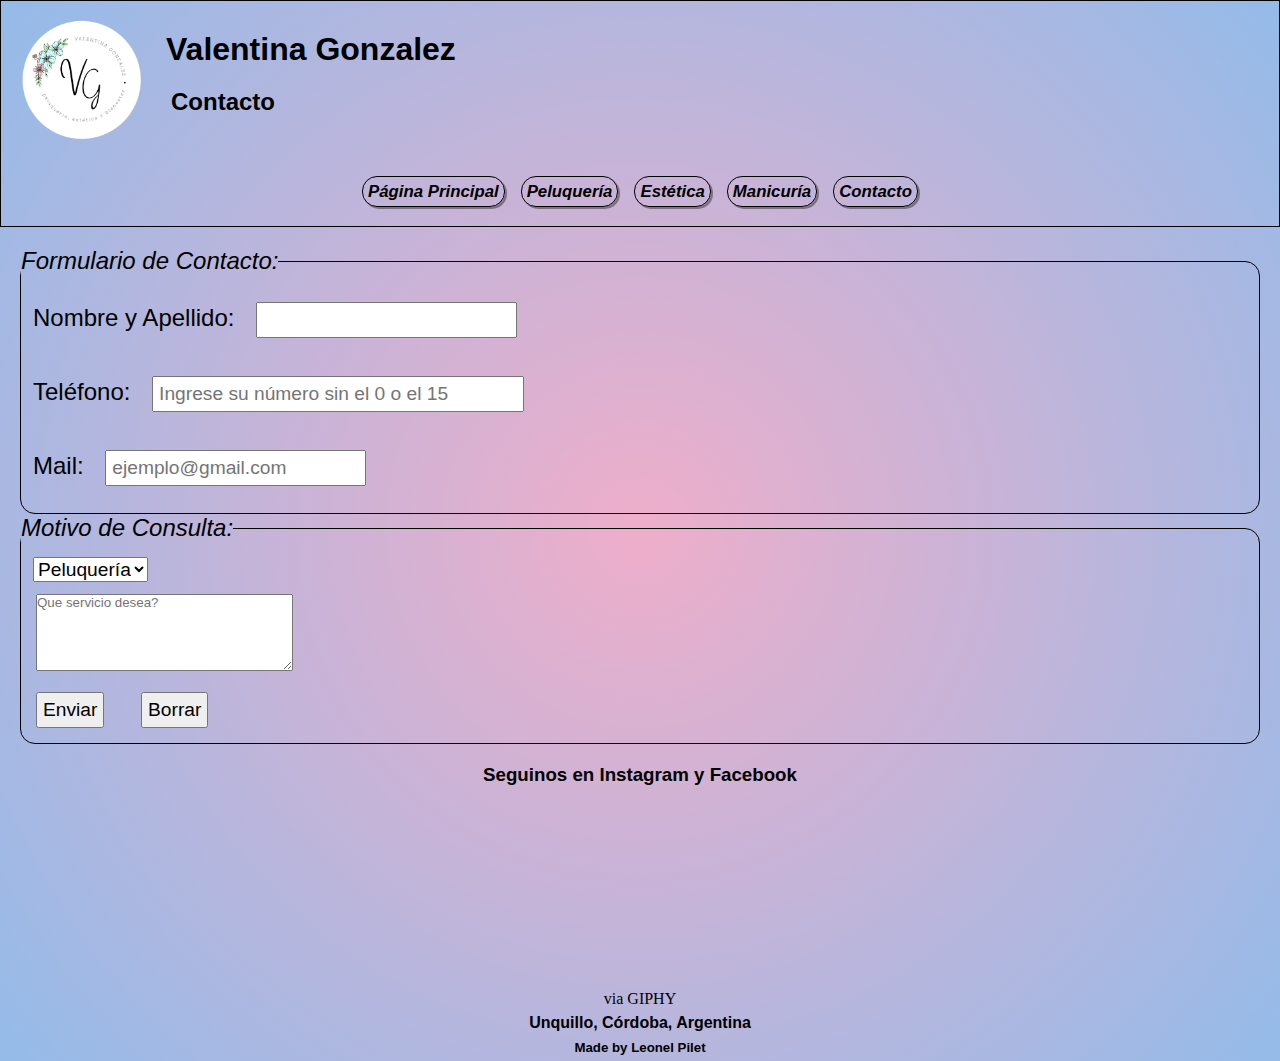
<file: pages/contacto.html>
<!DOCTYPE html>
<html lang="en">
<head>
    <meta charset="UTF-8">
    <meta http-equiv="X-UA-Compatible" content="IE=edge">
    <meta name="viewport" content="width=device-width, initial-scale=1.0">
    <link rel="stylesheet" href="../style/contacto.css">
    <link rel="icon" href="../images/Favicon/favicon-32x32.png">
    <title>Valentina Gonzalez</title>
</head>

<body>
    <header>
        <div class="header__container">   
            <img src="../images/Logo/Logo2.png" alt="">
            <h1>Valentina Gonzalez</h1>
            <h2>Contacto</h2>
        </div>
        <div class="navBar">
            <nav>
                <ul>
                    <li>
                        <a href="../index.html">Página Principal</a>
                    </li>
                    <li>
                        <a href="peluqueria.html">Peluquería</a>
                    </li>
                    <li>
                        <a href="estetica.html">Estética</a>
                    </li>
                    <li>
                        <a href="manicuria.html">Manicuría</a>
                    </li>
                    <li>
                        <a href="contacto.html">Contacto</a>
                    </li>
                </ul>
            </nav>
        </div>
    </header>

    <main>
        <form action="">
            <fieldset>
                <legend>
                    Formulario de Contacto:
                </legend>
                <ul>
                    <li>
                        <label for="">
                        Nombre y Apellido:
                        <input type="text" name="nombre" maxlength="30" required="required">
                        </label>
                    </li>
                    <li>
                        <label for="">
                        Teléfono:
                        <input type="text" name="tel" maxlength="10" placeholder="Ingrese su número sin el 0 o el 15" size="30" required="required">
                        </label>
                    </li>
                    <li>
                        <label for="">
                            Mail:
                            <input type="email" name="mail" placeholder="ejemplo@gmail.com" required="required">
                        </label>
                    </li>
                </ul>
            </fieldset>
            <fieldset class="motivoConsulta">
                <legend>Motivo de Consulta:</legend>
                <ul>
                    <li>    
                        <select name="servicio" required="required">
                            <option value="peluqueria">Peluquería</option>
                            <option value="estética">Estética</option>
                            <option value="manicuria">Manicuría</option>
                        </select>
                    </li>
                </ul>
                <label for="">
                    <textarea name="servicio" cols="30" rows="5"
                    placeholder="Que servicio desea?" required="required"></textarea>
                </label>
                <br>
                <input type="submit" value="Enviar">
                <input type="reset" value="Borrar">
            </fieldset>
        </form>
    </main>
    
    <!--    Footer      -->
    
    <footer>    
        <h3>
            Seguinos en
            <a href="https://www.instagram.com/valentinag.estetica" target="_blank">Instagram</a>
            y
            <a href="https://www.facebook.com/valentinag.estetica"target="_blank">Facebook</a>
        </h3>
        <iframe src="https://giphy.com/embed/cXblnKXr2BQOaYnTni" width="200" height="200" frameBorder="0" class="giphy-embed" allowFullScreen></iframe><p><a href="https://giphy.com/gifs/theoffice-the-office-tv-moroccan-christmas-cXblnKXr2BQOaYnTni">via GIPHY</a></p>
        <h4>Unquillo, Córdoba, Argentina</h4>
        <h5>Made by Leonel Pilet</h5>
    </footer>
</body>
</html>
</file>
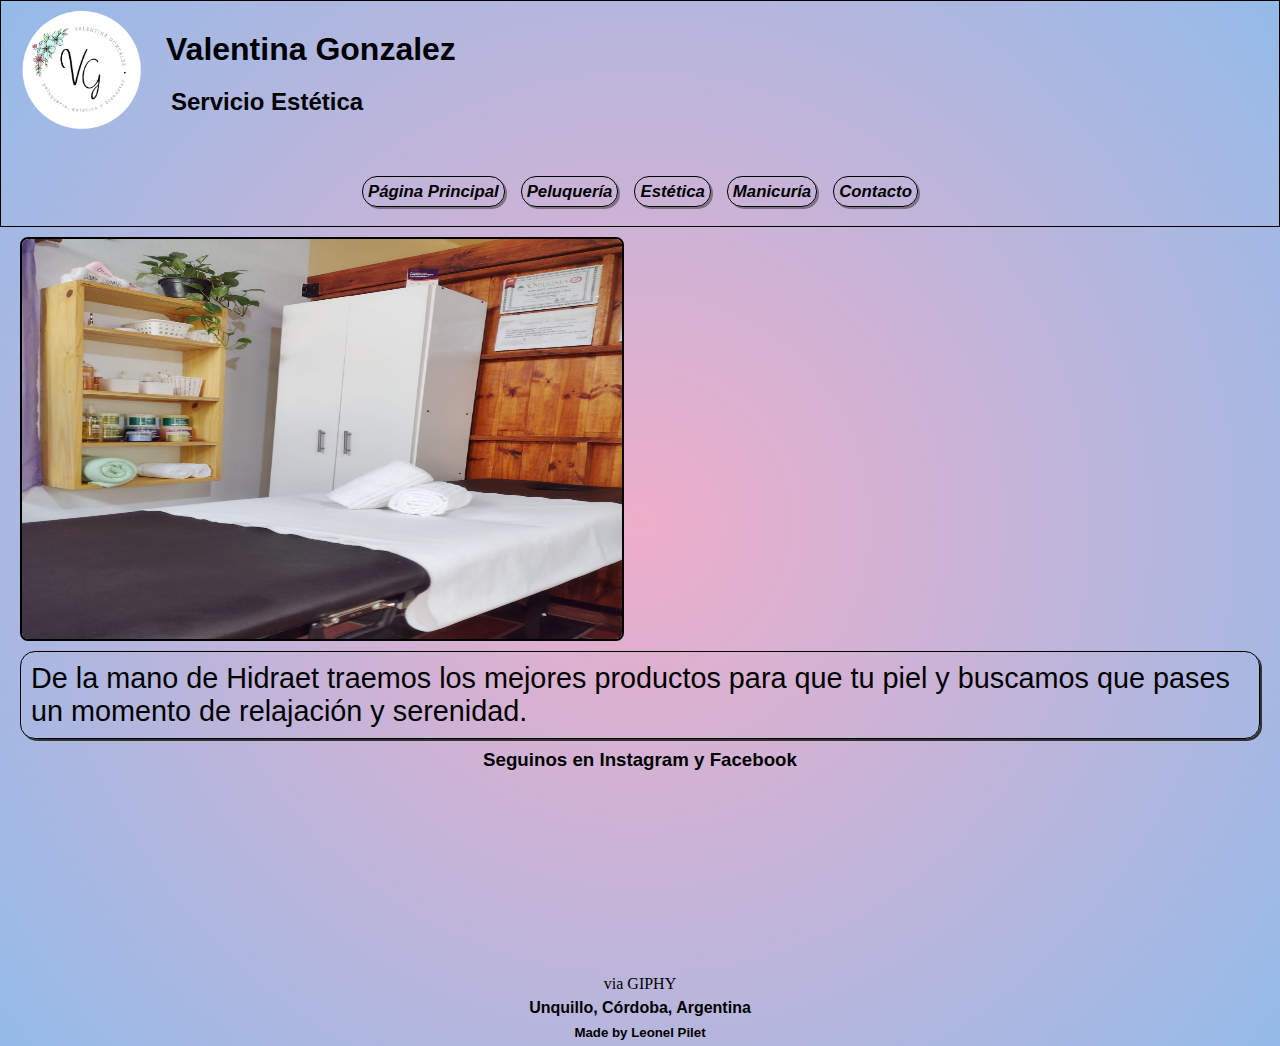
<file: pages/estetica.html>
<!DOCTYPE html>
<html lang="en">
<head>
    <meta charset="UTF-8">
    <meta http-equiv="X-UA-Compatible" content="IE=edge">
    <meta name="viewport" content="width=device-width, initial-scale=1.0">
    <link rel="icon" href="../images/Favicon/favicon-32x32.png" type="image/x-icon">
    <link rel="stylesheet" href="../style/estetica.css">
    <title>Valentina Gonzalez</title>
</head>
<body>
    <header>
        <img src="../images/Logo/Logo2.png" alt="">
        <h1> Valentina Gonzalez
        <h2>Servicio Estética</h2>
        <nav>
            <ul>
                <li>
                    <a href="../index.html">Página Principal</a>
                </li>
                <li>
                    <a href="peluqueria.html">Peluquería</a>
                </li>
                <li>
                    <a href="estetica.html">Estética</a>
                </li>
                <li>
                    <a href="manicuria.html">Manicuría</a>
                </li>
                <li>
                    <a href="contacto.html" target="_blank">Contacto</a>
                </li>
            </ul>
        </nav>
    </header>

    <main>
        <img src="../images/Esthetic/Estetica1.jpeg" alt="Espacio Estética" Title="Estética" height="400" width="450">
        <div>
            <p>
                De la mano de Hidraet traemos los mejores productos para que tu piel y buscamos que pases un momento de relajación y serenidad.
            </p>
        </div>
    </main>
    <!--    Footer      -->
    <footer>    
        <h3>
            Seguinos en
            <a href="https://www.instagram.com/valentinag.estetica" target="_blank">Instagram</a>
            y
            <a href="https://www.facebook.com/valentinag.estetica"target="_blank">Facebook</a>
        </h3>
        <iframe src="https://giphy.com/embed/cXblnKXr2BQOaYnTni" width="200" height="200" frameBorder="0" class="giphy-embed" allowFullScreen></iframe><p><a href="https://giphy.com/gifs/theoffice-the-office-tv-moroccan-christmas-cXblnKXr2BQOaYnTni">via GIPHY</a></p>
        <h4>Unquillo, Córdoba, Argentina</h4>
        <h5>Made by Leonel Pilet</h5>
    </footer>
</body>
</html>
</file>
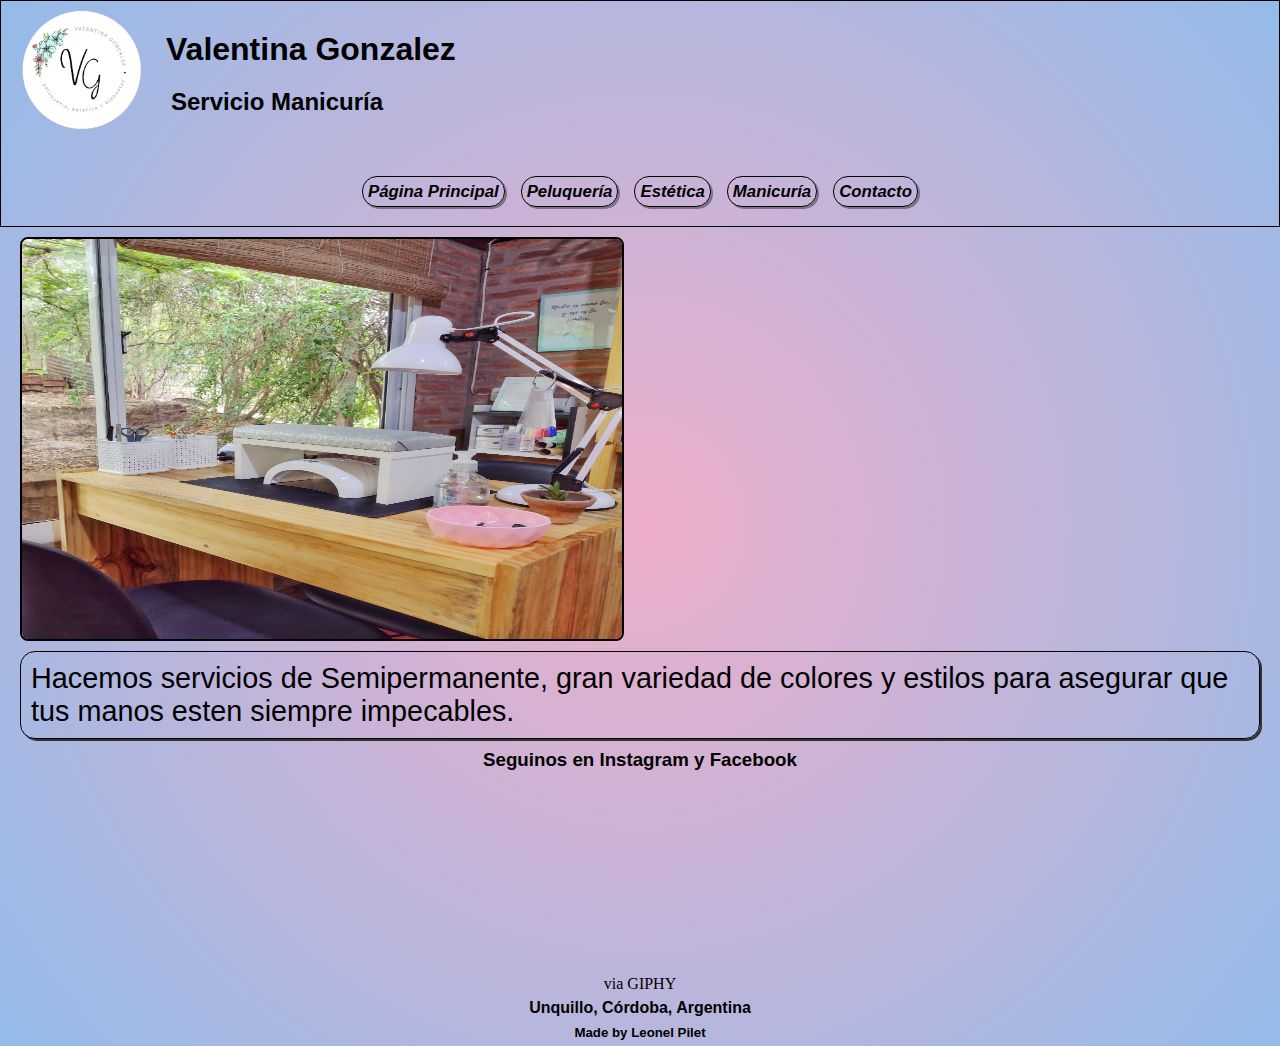
<file: pages/manicuria.html>
<!DOCTYPE html>
<html lang="en">
<head>
    <meta charset="UTF-8">
    <meta http-equiv="X-UA-Compatible" content="IE=edge">
    <meta name="viewport" content="width=device-width, initial-scale=1.0">
    <link rel="icon" href="../images/Favicon/favicon-32x32.png" type="image/x-icon">
    <link rel="stylesheet" href="../style/manicuria.css">
    <title>Valentina Gonzalez</title>
</head>
<body>
    <!--   Header   -->
    <header>
        <img src="../images/Logo/Logo2.png" alt="">
        <h1> Valentina Gonzalez</h1>
        <h2>Servicio Manicuría</h2>
        <!--    Nav     -->
        <nav>
            <ul>
                <li>
                    <a href="../index.html">Página Principal</a>
                </li>
                <li>
                    <a href="peluqueria.html">Peluquería</a>
                </li>
                <li>
                    <a href="estetica.html">Estética</a>
                </li>
                <li>
                    <a href="manicuria.html">Manicuría</a>
                </li>
                <li>
                    <a href="contacto.html" target="_blank">Contacto</a>
                </li>
            </ul>
        </nav>
    </header>

<!--    Main    -->
    <main>
        <img src="..//images/Esthetic/Manicuria1.jpeg" alt="Espacio Manicuría" height="600">
        <div>
            <p>
                Hacemos servicios de Semipermanente, gran variedad de colores y estilos para asegurar que tus manos esten siempre impecables.
            </p>
        </div>
    </main>
<!--    Footer      -->
    <footer>    
        <h3>
            Seguinos en
            <a href="https://www.instagram.com/valentinag.estetica" target="_blank">Instagram</a>
            y
            <a href="https://www.facebook.com/valentinag.estetica"target="_blank">Facebook</a>
        </h3>
        <iframe src="https://giphy.com/embed/cXblnKXr2BQOaYnTni" width="200" height="200" frameBorder="0" class="giphy-embed" allowFullScreen></iframe><p><a href="https://giphy.com/gifs/theoffice-the-office-tv-moroccan-christmas-cXblnKXr2BQOaYnTni">via GIPHY</a></p>
        <h4>Unquillo, Córdoba, Argentina</h4>
        <h5>Made by Leonel Pilet</h5>
    </footer>
</body>
</html>
</file>
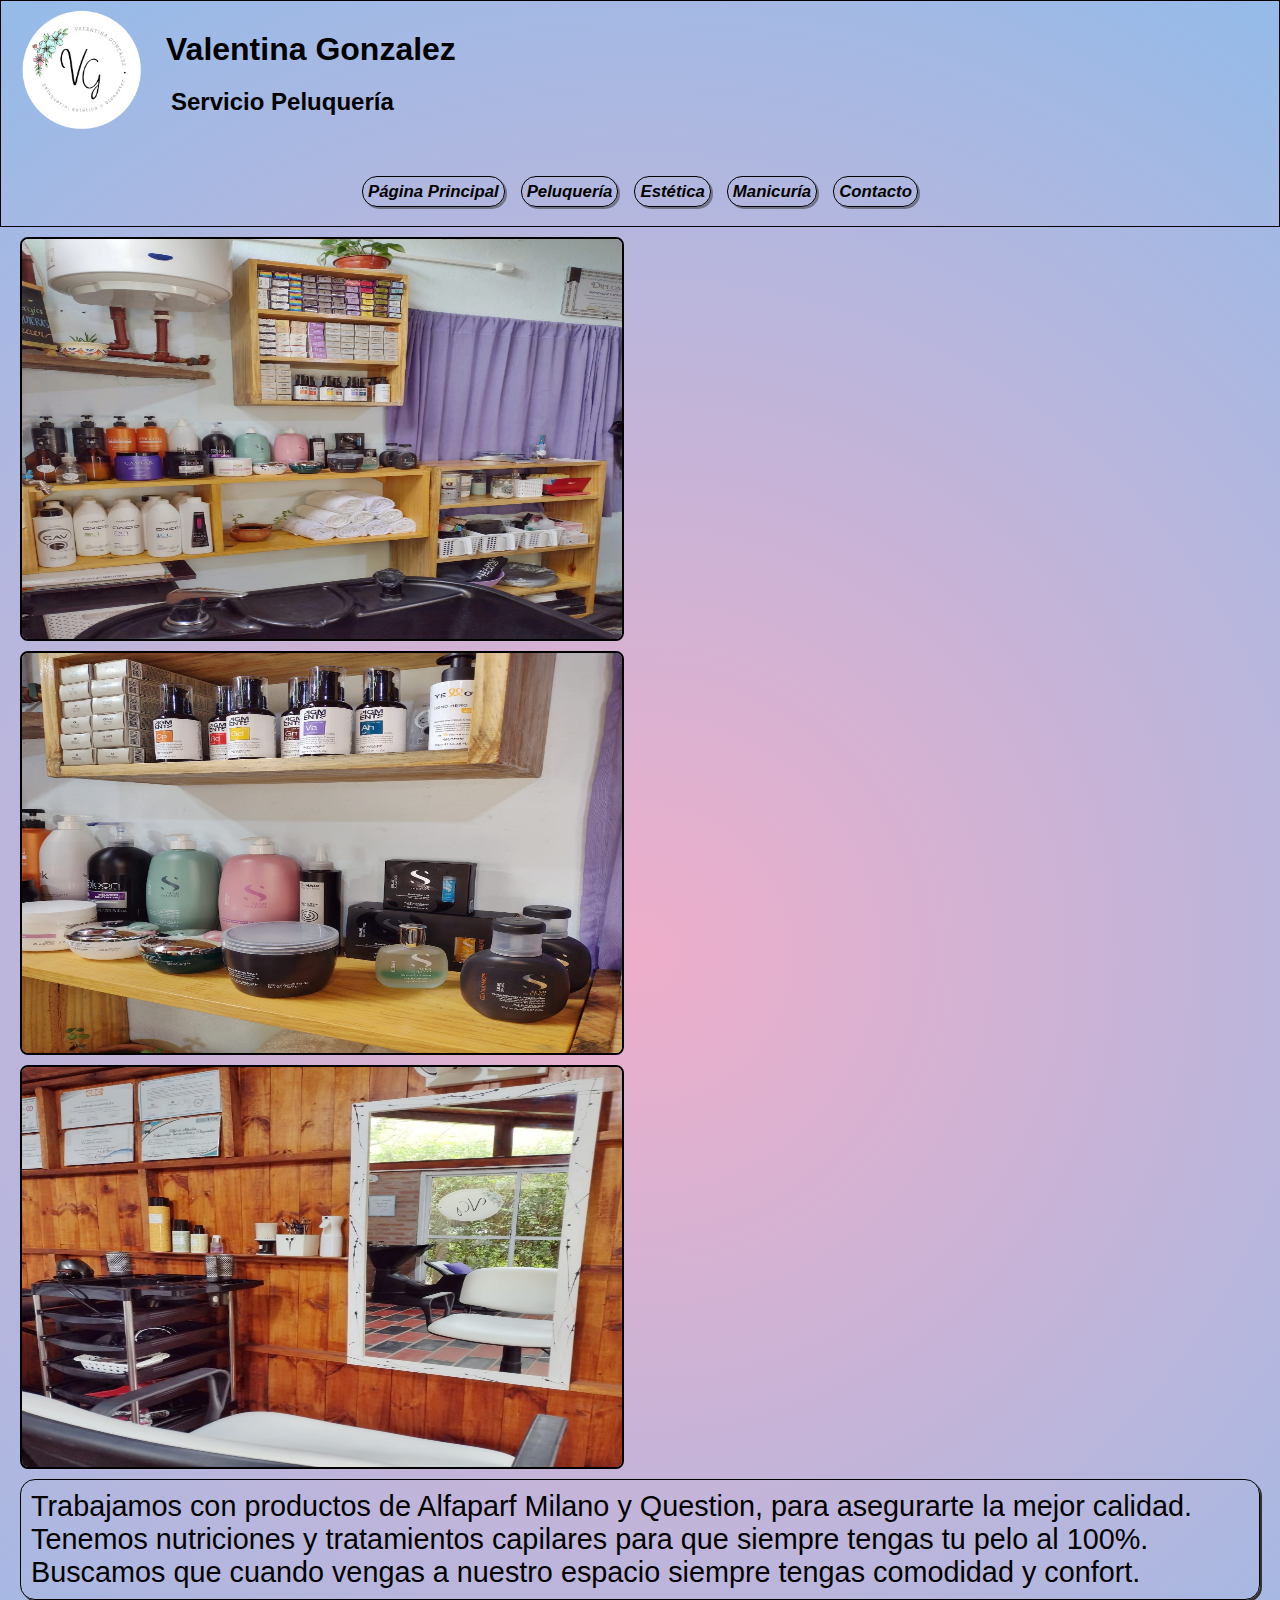
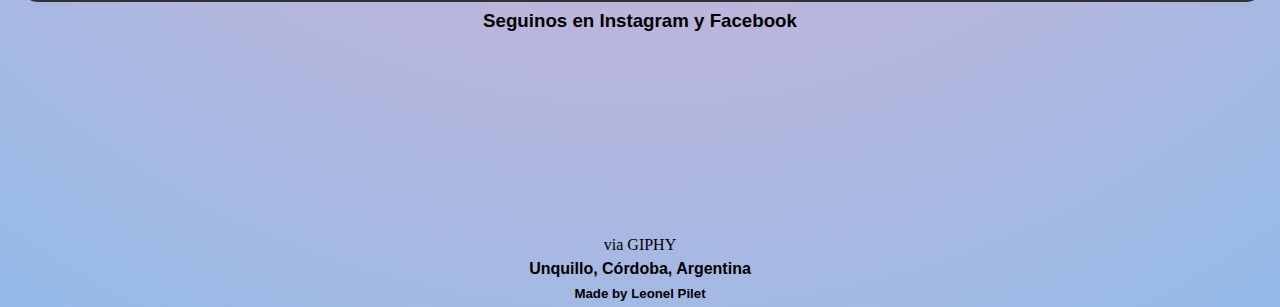
<file: pages/peluqueria.html>
<!DOCTYPE html>
<html lang="en">
<head>
    <meta charset="UTF-8">
    <meta http-equiv="X-UA-Compatible" content="IE=edge">
    <meta name="viewport" content="width=device-width, initial-scale=1.0">
    <link rel="icon" href="../images/Favicon/favicon-32x32.png" type="image/x-icon">
    <link rel="stylesheet" href="../style/peluqueria.css">
    <title>Valentina Gonzalez</title>
</head>
<body>
<!--    Header      -->
    <header>
        <img src="../images/Logo/Logo2.png" alt="">
        <h1> Valentina Gonzalez </h1>
        <h2>Servicio Peluquería</h2>    
        <!--    Navegacion  -->
        <nav>
            <ul>
                <li>
                    <a href="../index.html">Página Principal</a>
                </li>
                <li>
                    <a href="peluqueria.html">Peluquería</a>
                </li>
                <li>
                    <a href="estetica.html">Estética</a>
                </li>
                <li>
                    <a href="manicuria.html">Manicuría</a>
                </li>
                <li>
                    <a href="contacto.html" target="_blank">Contacto</a>
                </li>
            </ul>
        </nav>
    </header>

<!--    Main    -->
    <main>
        <img src="../images/Hairdresser/Peluqueria1.jpeg" alt="Nuestros Productos" height="400" width="400">
        <img src="../images/Hairdresser/Peluqueria2.jpeg" alt="Nuestros Productos" height="400" width="350">
        <img src="../images/Hairdresser/Peluqueria3.jpeg" alt="Espacio Peluquería" height="400" width="400">
        <p>
            Trabajamos con productos de Alfaparf Milano y Question, para asegurarte la mejor calidad. Tenemos nutriciones y tratamientos capilares para que siempre tengas tu pelo al 100%. Buscamos que cuando vengas a nuestro espacio siempre tengas comodidad y confort.
        </p>
    </main>
<!--    Footer      -->
    <footer>    
        <h3>
            Seguinos en
            <a href="https://www.instagram.com/valentinag.estetica" target="_blank">Instagram</a>
            y
            <a href="https://www.facebook.com/valentinag.estetica"target="_blank">Facebook</a>
        </h3>
        <iframe src="https://giphy.com/embed/cXblnKXr2BQOaYnTni" width="200" height="200" frameBorder="0" class="giphy-embed" allowFullScreen></iframe><p><a href="https://giphy.com/gifs/theoffice-the-office-tv-moroccan-christmas-cXblnKXr2BQOaYnTni">via GIPHY</a></p>
        <h4>Unquillo, Córdoba, Argentina</h4>
        <h5>Made by Leonel Pilet</h5>
    </footer>
</body>
</html>
</file>
<file: style/contacto.css>
/*Para todo HTML*/
html{
    background: rgb(238,174,202);
    background: radial-gradient(circle, rgba(238,174,202,1) 0%, rgba(148,187,233,1) 100%);
}

*{padding: 0; margin: 0;}

/*Header + Barra de Navegación*/
header{
    height: 25vh;
    border: 1px solid black;
    overflow: hidden;
}

header img {
    width: 125px;
    position: absolute;
    left: 20px;
    float: left;
}

header h1{
    display: flex;
    position: relative;
    top: 20px;
    left: 155px;
    font-family: 'Montserrat', sans-serif;
    font-size: 2em;
    margin: 10px;
    padding: 0px;
}

header h2{
    display: flex;
    position: relative;
    left: 170px;
    top: 70px;
    font-family: 'Montserrat', sans-serif;
    font-size: 1.5em;
    margin-top: -40px;
}

header nav{
    display: block;
    font-size: 1.5em;
    margin-top: 100px;
    text-align: center;
}

header ul{
    list-style-type: none;
    padding: 30px;
}

header li{
    display: inline;
}

header a{
    text-decoration: none;
    list-style-type: none;
    color: black;
    border: 1px solid black;
    border-radius: 15px;
    padding: 5px;
    margin: 5px;
    font-family: 'Montserrat', sans-serif;
    font-size: 0.7em;
    font-weight: bold;
    box-shadow: 2px 2px rgba(50,50,50,0.5);
    font-style: italic;
}

header a:hover{
    background-color: rgb(251, 212, 248);
}

/*Main + Formularios de Consulta*/

main{
    padding: 10px;
    margin: 10px;
}

main fieldset{
    border-radius: 15px;
    font-size: 1.5em;
    font-family: 'Montserrat', sans-serif;
    border: 1px solid black;
}

fieldset legend {
    font-style: italic;
}

fieldset ul{
    list-style-type: none;
    padding: 2px;
    margin: 4px;
}

fieldset li{
    padding: 2px;
    margin: 4px;
}

fieldset textarea{
    font-family: 'Montserrat', sans-serif;
    margin-left: 15px;
}

fieldset input{
    font-size: 0.8em;
    padding: 5px;
    margin: 15px;
}

li input{
    font-size: 0.8em;
    box-sizing: content-box;
    width: auto;
}

li select {
    font-size: 0.8em;
}

/*Footer y Redes*/

footer{
    align-items: center;
    justify-content: center;
    text-align: center;
}

footer h3{
    font-family: 'Montserrat', sans-serif;
}

footer a{
    text-decoration: none;
    color: black;
}

footer a:hover{
    background-color: rgb(238,174,202);
    color: rgb(243, 243, 243);
}

footer h4{
    font-family: 'Montserrat', sans-serif;
    margin: 4px;
    padding: 2px;
}

footer h5{
    font-family: 'Montserrat', sans-serif;
    margin: 4px;
    padding: 2px;
}
</file>
<file: style/estetica.css>
html{
    background: rgb(238,174,202);
    background: radial-gradient(circle, rgba(238,174,202,1) 0%, rgba(148,187,233,1) 100%); 
}

*{
    margin: 0;
    padding: 0;
}

/*Header + Barra de Navegación*/

header {
    height: 25vh;
    border: 1px solid black;
    overflow: hidden;
}

header h1{
    display: flex;
    position: relative;
    top: 20px;
    left: 155px;
    font-family: 'Montserrat', sans-serif;
    font-size: 2em;
    margin: 10px;
    padding: 0px;
}

header h2{
    display: flex;
    position: relative;
    left: 170px;
    top: 70px;
    font-family: 'Montserrat', sans-serif;
    font-size: 1.5em;
    margin-top: -40px;
}

header img{
    width: 125px;
    position: absolute;
    left: 20px;
    float: left;
}

header nav{
    display: block;
    font-size: 1.5em;
    margin-top: 100px;
    text-align: center;
}

header ul{
    list-style-type: none;
    padding: 30px;
}

header li{
    display: inline;
}

header a{
    text-decoration: none;
    list-style-type: none;
    color: black;
    border: 1px solid black;
    border-radius: 15px;
    padding: 5px;
    margin: 5px;
    font-family: 'Montserrat', sans-serif;
    font-size: 0.7em;
    font-weight: bold;
    box-shadow: 2px 2px rgba(50,50,50,0.5);
    font-style: italic;
}

header a:hover{
    background-color: rgb(251, 212, 248);
}

/*Main + Imagen*/

main {
    margin: 10px;
    align-items: center;
    justify-content: center;
}

main img{
    height: 400px;
    width: 600px;
    display: flex;
    margin: 10px;
    border-radius: 8px;
    border: 2px solid black;
}

main p{
    font-size: 1.8em;
    font-family: 'Montserrat', sans-serif;
    border: 1px solid black;
    border-radius: 15px;
    padding: 10px;
    margin: 10px;
    box-shadow: 2px 2px rgb(50,50,50);
}

/*Footer y Redes*/

footer{
    align-items: center;
    justify-content: center;
    text-align: center;
}

footer h3{
    font-family: 'Montserrat', sans-serif;
}

footer a{
    text-decoration: none;
    color: black;
}

footer a:hover{
    background-color: rgb(238,174,202);
    color: rgb(243, 243, 243);
}

footer h4{
    font-family: 'Montserrat', sans-serif;
    margin: 4px;
    padding: 2px;
}

footer h5{
    font-family: 'Montserrat', sans-serif;
    margin: 4px;
    padding: 2px;
}
</file>
<file: style/manicuria.css>
/*Para todo HTML*/
html{
    background: rgb(238,174,202);
    background: radial-gradient(circle, rgba(238,174,202,1) 0%, rgba(148,187,233,1) 100%);
}

*{padding: 0; margin: 0;}

/*Header + Barra de Navegación*/
header{
    height: 25vh;
    border: 1px solid black;
    overflow: hidden;
}

header img {
    width: 125px;
    position: absolute;
    left: 20px;
    float: left;
}

header h1{
    display: flex;
    position: relative;
    top: 20px;
    left: 155px;
    font-family: 'Montserrat', sans-serif;
    font-size: 2em;
    margin: 10px;
    padding: 0px;
}

header h2{
    display: flex;
    position: relative;
    left: 170px;
    top: 70px;
    font-family: 'Montserrat', sans-serif;
    font-size: 1.5em;
    margin-top: -40px;
}

header nav{
    display: block;
    font-size: 1.5em;
    margin-top: 100px;
    text-align: center;
}

header ul{
    list-style-type: none;
    padding: 30px;
}

header li{
    display: inline;
}

header a{
    text-decoration: none;
    list-style-type: none;
    color: black;
    border: 1px solid black;
    border-radius: 15px;
    padding: 5px;
    margin: 5px;
    font-family: 'Montserrat', sans-serif;
    font-size: 0.7em;
    font-weight: bold;
    box-shadow: 2px 2px rgba(50,50,50,0.5);
    font-style: italic;
}

header a:hover{
    background-color: rgb(251, 212, 248);
}

/*Main + Imagen*/

main {
    margin: 10px;
    align-items: center;
    justify-content: center;
}

main img{
    height: 400px;
    width: 600px;
    display: flex;
    margin: 10px;
    border-radius: 8px;
    border: 2px solid black;
}

main p{
    font-size: 1.8em;
    font-family: 'Montserrat', sans-serif;
    border: 1px solid black;
    border-radius: 15px;
    padding: 10px;
    margin: 10px;
    box-shadow: 2px 2px rgb(50,50,50);
}

/*Footer y Redes*/

footer{
    align-items: center;
    justify-content: center;
    text-align: center;
}

footer h3{
    font-family: 'Montserrat', sans-serif;
}

footer a{
    text-decoration: none;
    color: black;
}

footer a:hover{
    background-color: rgb(238,174,202);
    color: rgb(243, 243, 243);
}

footer h4{
    font-family: 'Montserrat', sans-serif;
    margin: 4px;
    padding: 2px;
}

footer h5{
    font-family: 'Montserrat', sans-serif;
    margin: 4px;
    padding: 2px;
}
</file>
<file: style/peluqueria.css>
/*Para todo HTML*/
html{
    background: rgb(238,174,202);
    background: radial-gradient(circle, rgba(238,174,202,1) 0%, rgba(148,187,233,1) 100%);
}

*{padding: 0; margin: 0;}

/*Header + Barra de Navegación*/
header{
    height: 25vh;
    border: 1px solid black;
    overflow: hidden;
}

header img {
    width: 125px;
    position: absolute;
    left: 20px;
    float: left;
}

header h1{
    display: flex;
    position: relative;
    top: 20px;
    left: 155px;
    font-family: 'Montserrat', sans-serif;
    font-size: 2em;
    margin: 10px;
    padding: 0px;
}

header h2{
    display: flex;
    position: relative;
    left: 170px;
    top: 70px;
    font-family: 'Montserrat', sans-serif;
    font-size: 1.5em;
    margin-top: -40px;
}

header nav{
    display: block;
    font-size: 1.5em;
    margin-top: 100px;
    text-align: center;
}

header ul{
    list-style-type: none;
    padding: 30px;
}

header li{
    display: inline;
}

header a{
    text-decoration: none;
    list-style-type: none;
    color: black;
    border: 1px solid black;
    border-radius: 15px;
    padding: 5px;
    margin: 5px;
    font-family: 'Montserrat', sans-serif;
    font-size: 0.7em;
    font-weight: bold;
    box-shadow: 2px 2px rgba(50,50,50,0.5);
    font-style: italic;
}

header a:hover{
    background-color: rgb(251, 212, 248);
}

/*Main + Imagen*/

main {
    margin: 10px;
    align-items: center;
    justify-content: center;
}

main img{
    height: 400px;
    width: 600px;
    display: flex;
    margin: 10px;
    border-radius: 8px;
    border: 2px solid black;
}

main p{
    font-size: 1.8em;
    font-family: 'Montserrat', sans-serif;
    border: 1px solid black;
    border-radius: 15px;
    padding: 10px;
    margin: 10px;
    box-shadow: 2px 2px rgb(50,50,50);
}

/*Footer y Redes*/

footer{
    align-items: center;
    justify-content: center;
    text-align: center;
}

footer h3{
    font-family: 'Montserrat', sans-serif;
}

footer a{
    text-decoration: none;
    color: black;
}

footer a:hover{
    background-color: rgb(238,174,202);
    color: rgb(243, 243, 243);
}

footer h4{
    font-family: 'Montserrat', sans-serif;
    margin: 4px;
    padding: 2px;
}

footer h5{
    font-family: 'Montserrat', sans-serif;
    margin: 4px;
    padding: 2px;
}
</file>
